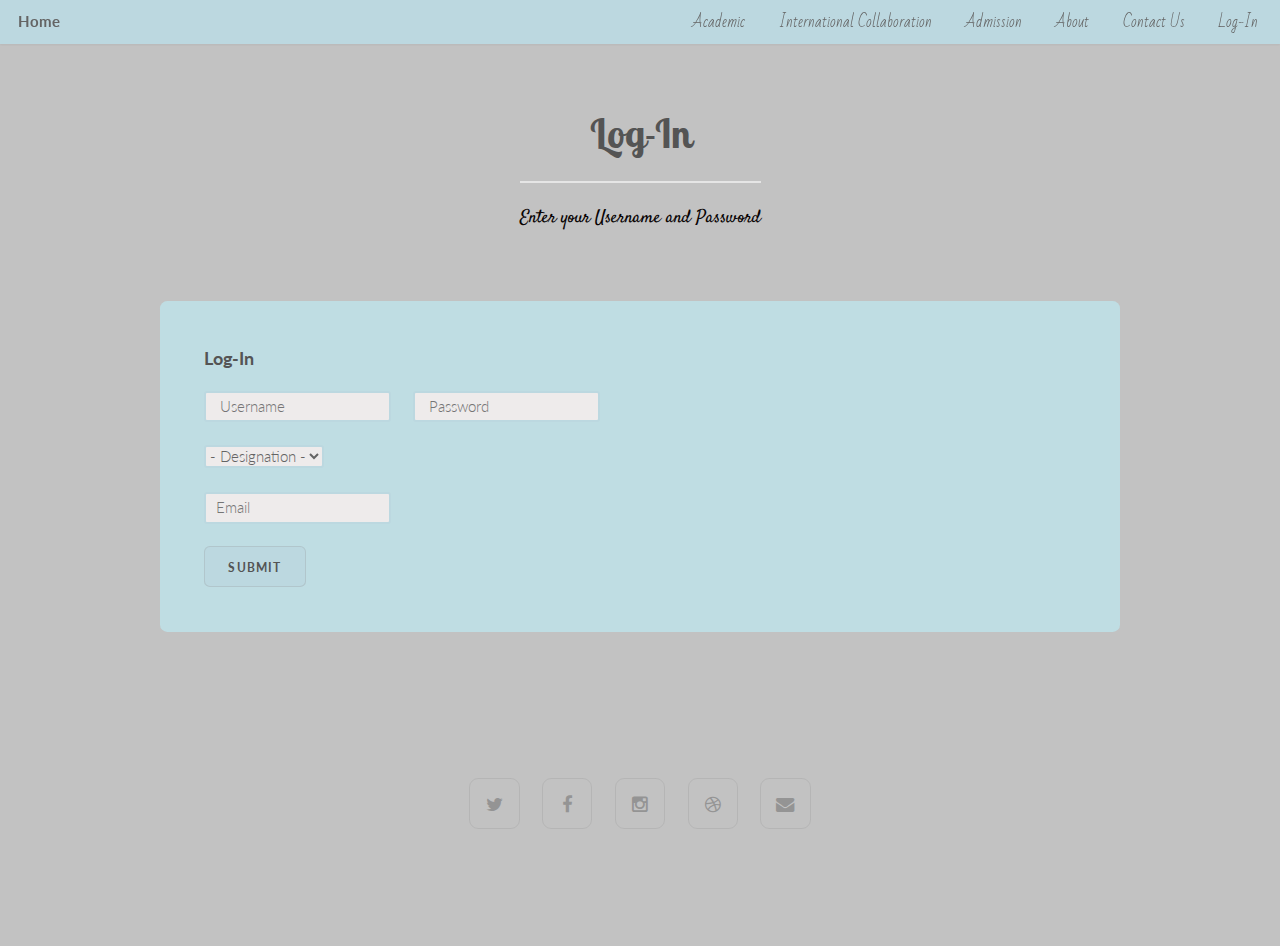
<file: login.html>
<!DOCTYPE HTML>

<html>
	<head>
		<title> </title>
		<meta http-equiv="content-type" content="text/html; charset=utf-8" />
		<meta name="description" content="" />
		<meta name="keywords" content="" />
		<!--[if lte IE 8]><script src="css/ie/html5shiv.js"></script><![endif]-->
		<script src="js/jquery.min.js"></script>
		<script src="js/jquery.dropotron.min.js"></script>
		<script src="js/jquery.scrollgress.min.js"></script>
		<script src="js/jquery.scrolly.min.js"></script>
		<script src="js/jquery.slidertron.min.js"></script>
		<script src="js/skel.min.js"></script>
		<script src="js/skel-layers.min.js"></script>
		<script src="js/init.js"></script>
		<noscript>
			<link rel="stylesheet" href="css/skel.css" />
			<link rel="stylesheet" href="css/style.css" />
			<link rel="stylesheet" href="css/style-xlarge.css" />
		</noscript>
		<!--[if lte IE 9]><link rel="stylesheet" href="css/ie/v9.css" /><![endif]-->
		<!--[if lte IE 8]><link rel="stylesheet" href="css/ie/v8.css" /><![endif]-->
	</head>
	<style>
	#round1 {
    border: 2px solid #BCD8E0 ;
	background-color: #EEEBEB;
    border-radius: 3px;
}
	body {
	background-color: #C2C2C2
	
	
	}
	#r {
	background-color: #BCD8E0
	}
	</style>
	<body>
		<!-- Header -->
			<header id="header" class="skel-layers-fixed">
			<h1><a href="index.html">Home</a></h1>	
				<nav id="nav">
					<ul>
						<li><a href="academic.html">Academic</a></li>
						<li><a href="InternationCollaboration.html">International Collaboration</a></li>
						<li><a href="Admission.html">Admission</a></li>
						<li><a href="About.html">About</a></li>
						<li><a href="Contact.html">Contact Us</a></li>
						
						<li><a href="login.html">Log-In</a></li>
					</ul>
				</nav>
			</header>

		<!-- Main -->
			<section id="main" class="wrapper style1">
				<header class="major">
					<h2>Log-In</h2>
					<p style="color:#090404;">Enter your Username and Password</p>
				</header>
				<div class="container">
						
					<!-- Content -->
						<section id="content">

							<!-- Text -->
								

							<!-- Lists -->
								

							<!-- Table -->
								
									

							<!-- Buttons -->
								

							<!-- Form -->
								<section>
									<h3>Log-In</h3>
									
										<div class="row uniform">
											<div >
									<input id="round1" type="text" name="Username"  value="" placeholder="   Username" />
								</div>
											<div >
												<input id="round1" type="password" name="password"  value="" placeholder="   Password" />
											</div>
										</div>
										<div class="row uniform">
											<div class="12u">
												
													<select name="  category" id="round1">
														<option id="round1" value="">  - Designation -</option>
														<option value="1">Faculty</option>
														<option value="1">Student</option>
														
													</select>
												
											</div>
										</div>
										
										
										<div class="row uniform">
											<div >
												<input id="round1" type="email" name="email" id="email" value="" placeholder="  Email" />
											</div>
										</div>
										<div class="row uniform">
											<div class="12u">
												<ul class="actions">
													<li><input id="r" type="submit" value="SUBMIT" /></li>
													
												</ul>
											</div>
										</div>
									
								</section>

							<!-- Image -->
								

						</section>

				</div>
			</section>
			
		<!-- Footer -->
			<footer id="footer">
				<ul class="icons">
					<li><a href="#" class="icon fa-twitter"><span class="label">Twitter</span></a></li>
					<li><a href="#" class="icon fa-facebook"><span class="label">Facebook</span></a></li>
					<li><a href="#" class="icon fa-instagram"><span class="label">Instagram</span></a></li>
					<li><a href="#" class="icon fa-dribbble"><span class="label">Dribbble</span></a></li>
					<li><a href="#" class="icon fa-envelope"><span class="label">Envelope</span></a></li>
				</ul>
				
				
			</footer>

	</body>
</html>
</file>
<file: css/style-xlarge.css>
/*
	Drift by Pixelarity
	pixelarity.com @pixelarity
	License: pixelarity.com/license
*/

/* Basic */

	body, input, select, textarea {
		font-size: 12pt;
	}

/* Banner */

	#banner {
		padding: 12em 0;
	}
</file>
<file: css/ie/v9.css>
/*
	Drift by Pixelarity
	pixelarity.com @pixelarity
	License: pixelarity.com/license
*/

/* Banner */

	#banner:after {
		display: none;
	}
</file>
<file: css/ie/v8.css>
/*
	Drift by Pixelarity
	pixelarity.com @pixelarity
	License: pixelarity.com/license
*/

/* Border Fix */

	.image,
	.image > img,
	.box,
	.slider .viewer,
	.slider .nav-next,
	.slider .nav-previous,
	#main > .container {
		-ms-behavior: url("css/ie/PIE.htc");
	}

	code,
	table td,
	ul.icons li .icon,
	.feature:before,
	input[type="submit"],
	input[type="reset"],
	input[type="button"],
	.button,
	input[type="text"],
	input[type="password"],
	input[type="email"],
	select,
	textarea {
		border: solid 1px #ccc;
	}

/* Box */

	.box {
		position: relative;
	}

		.box.post .image:first-child {
			margin: 0 0 2em;
			width: 100%;
		}

/* Header */

	#header {
		border-bottom: solid 1px #ccc;
	}

		#header.alt {
			border-bottom: 0;
		}

	.dropotron {
		border: solid 1px #ccc;
	}

		.dropotron.level-0 {
			margin-top: -4px;
			border-top: 0;
		}

			.dropotron.level-0:before {
				display: none;
			}

/* Banner */

	#banner {
		background-image: url("../../images/banner.jpg");
		background-repeat: no-repeat;
		background-size: cover;
		-ms-behavior: url("css/ie/backgroundsize.min.htc");
	}
</file>
<file: css/skel.css>
/* Resets (http://meyerweb.com/eric/tools/css/reset/ | v2.0 | 20110126 | License: none (public domain)) */

	html,body,div,span,applet,object,iframe,h1,h2,h3,h4,h5,h6,p,blockquote,pre,a,abbr,acronym,address,big,cite,code,del,dfn,em,img,ins,kbd,q,s,samp,small,strike,strong,sub,sup,tt,var,b,u,i,center,dl,dt,dd,ol,ul,li,fieldset,form,label,legend,table,caption,tbody,tfoot,thead,tr,th,td,article,aside,canvas,details,embed,figure,figcaption,footer,header,hgroup,menu,nav,output,ruby,section,summary,time,mark,audio,video{margin:0;padding:0;border:0;font-size:100%;font:inherit;vertical-align:baseline;}article,aside,details,figcaption,figure,footer,header,hgroup,menu,nav,section{display:block;}body{line-height:1;}ol,ul{list-style:none;}blockquote,q{quotes:none;}blockquote:before,blockquote:after,q:before,q:after{content:'';content:none;}table{border-collapse:collapse;border-spacing:0;}body{-webkit-text-size-adjust:none}

/* Box Model */

	*, *:before, *:after {
		-moz-box-sizing: border-box;
		-webkit-box-sizing: border-box;
		box-sizing: border-box;
	}

/* Container */

	body {
		/* min-width: (containers) */
		min-width: 1200px;
	}

	.container {
		margin-left: auto;
		margin-right: auto;
		
		/* width: (containers) */
		width: 1200px;
	}

	/* Modifiers */

		/* 125% */
			.container.\31 25\25 {
				width: 100%;
				
				/* max-width: (containers * 1.25) */
				max-width: 1500px;

				/* min-width: (containers) */
				min-width: 1200px;
			}

		/* 75% */
			.container.\37 5\25 {
				
				/* width: (containers * 0.75) */
				width: 900px;

			}

		/* 50% */
			.container.\35 0\25 {
				
				/* width: (containers * 0.50) */
				width: 600px;

			}

		/* 25% */
			.container.\32 5\25 {
				
				/* width: (containers * 0.25) */
				width: 300px;

			}

/* Grid */

	.row {
		border-bottom: solid 1px transparent;
	}
	
	.row > * {
		float: left;
	}
	
	.row:after, .row:before {
		content: '';
		display: block;
		clear: both;
		height: 0;
	}
	
	.row.uniform > * > :first-child {
		margin-top: 0;
	}
	
	.row.uniform > * > :last-child {
		margin-bottom: 0;
	}

	/* Gutters */

		/* Normal */
		
			.row > * {
				/* padding: (gutters.horizontal) 0 0 (gutters.vertical) */
				padding: 0 0 0 2em;
			}

			.row {
				/* margin: -(gutters.horizontal) 0 0 -(gutters.vertical) */
				margin: 0 0 0 -2em;
			}
			
			.row.uniform > * {
				/* padding: (gutters.vertical) 0 0 (gutters.vertical) */
				padding: 2em 0 0 2em;
			}

			.row.uniform {
				/* margin: -(gutters.vertical) 0 0 -(gutters.vertical) */
				margin: -2em 0 0 -2em;
			}
			
		/* 200% */
		
			.row.\32 00\25 > * {
				/* padding: (gutters.horizontal) 0 0 (gutters.vertical) */
				padding: 0 0 0 4em;
			}

			.row.\32 00\25 {
				/* margin: -(gutters.horizontal) 0 0 -(gutters.vertical) */
				margin: 0 0 0 -4em;
			}

			.row.uniform.\32 00\25 > * {
				/* padding: (gutters.vertical) 0 0 (gutters.vertical) */
				padding: 4em 0 0 4em;
			}

			.row.uniform.\32 00\25 {
				/* margin: -(gutters.vertical) 0 0 -(gutters.vertical) */
				margin: -4em 0 0 -4em;
			}

		/* 150% */
		
			.row.\31 50\25 > * {
				/* padding: (gutters.horizontal) 0 0 (gutters.vertical) */
				padding: 0 0 0 1.5em;
			}

			.row.\31 50\25 {
				/* margin: -(gutters.horizontal) 0 0 -(gutters.vertical) */
				margin: 0 0 0 -1.5em;
			}

			.row.uniform.\31 50\25 > * {
				/* padding: (gutters.vertical) 0 0 (gutters.vertical) */
				padding: 1.5em 0 0 1.5em;
			}

			.row.uniform.\31 50\25 {
				/* margin: -(gutters.vertical) 0 0 -(gutters.vertical) */
				margin: -1.5em 0 0 -1.5em;
			}

		/* 50% */
		
			.row.\35 0\25 > * {
				/* padding: (gutters.horizontal) 0 0 (gutters.vertical) */
				padding: 0 0 0 1em;
			}

			.row.\35 0\25 {
				/* margin: -(gutters.horizontal) 0 0 -(gutters.vertical) */
				margin: 0 0 0 -1em;
			}

			.row.uniform.\35 0\25 > * {
				/* padding: (gutters.vertical) 0 0 (gutters.vertical) */
				padding: 1em 0 0 1em;
			}

			.row.uniform.\35 0\25 {
				/* margin: -(gutters.vertical) 0 0 -(gutters.vertical) */
				margin: -1em 0 0 -1em;
			}

		/* 25% */
		
			.row.\32 5\25 > * {
				/* padding: (gutters.horizontal) 0 0 (gutters.vertical) */
				padding: 0 0 0 0.5em;
			}

			.row.\32 5\25 {
				/* margin: -(gutters.horizontal) 0 0 -(gutters.vertical) */
				margin: 0 0 0 -0.5em;
			}

			.row.uniform.\32 5\25 > * {
				/* padding: (gutters.vertical) 0 0 (gutters.vertical) */
				padding: 0.5em 0 0 0.5em;
			}

			.row.uniform.\32 5\25 {
				/* margin: -(gutters.vertical) 0 0 -(gutters.vertical) */
				margin: -0.5em 0 0 -0.5em;
			}

		/* 0% */
		
			.row.\30 \25 > * {
				/* padding: (gutters.horizontal) 0 0 (gutters.vertical) */
				padding: 0;
			}

			.row.\30 \25 {
				/* margin: -(gutters.horizontal) 0 0 -(gutters.vertical) */
				margin: 0;
			}

	/* Cells */

		.\31 2u, .\31 2u\24, .\31 2u\28 1\29, .\31 2u\24\28 1\29 { width: 100%; clear: none; }
		.\31 1u, .\31 1u\24, .\31 1u\28 1\29, .\31 1u\24\28 1\29 { width: 91.6666666667%; clear: none; }
		.\31 0u, .\31 0u\24, .\31 0u\28 1\29, .\31 0u\24\28 1\29 { width: 83.3333333333%; clear: none; }
		.\39 u, .\39 u\24, .\39 u\28 1\29, .\39 u\24\28 1\29 { width: 75%; clear: none; }
		.\38 u, .\38 u\24, .\38 u\28 1\29, .\38 u\24\28 1\29 { width: 66.6666666667%; clear: none; }
		.\37 u, .\37 u\24, .\37 u\28 1\29, .\37 u\24\28 1\29 { width: 58.3333333333%; clear: none; }
		.\36 u, .\36 u\24, .\36 u\28 1\29, .\36 u\24\28 1\29 { width: 50%; clear: none; }
		.\35 u, .\35 u\24, .\35 u\28 1\29, .\35 u\24\28 1\29 { width: 41.6666666667%; clear: none; }
		.\34 u, .\34 u\24, .\34 u\28 1\29, .\34 u\24\28 1\29 { width: 33.3333333333%; clear: none; }
		.\33 u, .\33 u\24, .\33 u\28 1\29, .\33 u\24\28 1\29 { width: 25%; clear: none; }
		.\32 u, .\32 u\24, .\32 u\28 1\29, .\32 u\24\28 1\29 { width: 16.6666666667%; clear: none; }
		.\31 u, .\31 u\24, .\31 u\28 1\29, .\31 u\24\28 1\29 { width: 8.3333333333%; clear: none; }

		.\31 2u\24 + *, .\31 2u\24\28 1\29 + *,
		.\31 1u\24 + *, .\31 1u\24\28 1\29 + *,
		.\31 0u\24 + *, .\31 0u\24\28 1\29 + *,
		.\39 u\24 + *, .\39 u\24\28 1\29 + *,
		.\38 u\24 + *, .\38 u\24\28 1\29 + *,
		.\37 u\24 + *, .\37 u\24\28 1\29 + *,
		.\36 u\24 + *, .\36 u\24\28 1\29 + *,
		.\35 u\24 + *, .\35 u\24\28 1\29 + *,
		.\34 u\24 + *, .\34 u\24\28 1\29 + *,
		.\33 u\24 + *, .\33 u\24\28 1\29 + *,
		.\32 u\24 + *, .\32 u\24\28 1\29 + *,
		.\31 u\24  + *,  .\31 u\24\28 1\29 + * {
			clear: left;
		}
			
		.\-11u { margin-left: 91.6666666667% }
		.\-10u { margin-left: 83.3333333333% }
		.\-9u { margin-left: 75% }
		.\-8u { margin-left: 66.6666666667% }
		.\-7u { margin-left: 58.3333333333% }
		.\-6u { margin-left: 50% }
		.\-5u { margin-left: 41.6666666667% }
		.\-4u { margin-left: 33.3333333333% }
		.\-3u { margin-left: 25% }
		.\-2u { margin-left: 16.6666666667% }
		.\-1u { margin-left: 8.3333333333% }
</file>
<file: css/style.css>
@import url(font-awesome.min.css);
@import url("http://fonts.googleapis.com/css?family=Lato:300,700");
@import url('https://fonts.googleapis.com/css?family=Bad+Script|Cinzel|Lobster+Two|Metamorphous|Poiret+One|Satisfy');


/*
	Drift by Pixelarity
	pixelarity.com @pixelarity
	License: pixelarity.com/license
*/

/* Basic */

	body {
		background: #fff;
	}

		body.is-loading * {
			-moz-animation: none !important;
			-webkit-animation: none !important;
			-o-animation: none !important;
			-ms-animation: none !important;
			animation: none !important;
			-moz-transition: none !important;
			-webkit-transition: none !important;
			-o-transition: none !important;
			-ms-transition: none !important;
			transition: none !important;
		}

	body, input, select, textarea {
		color: #646464;
		font-family: "Lato", Helvetica, sans-serif;
		font-size: 15pt;
		font-weight: 300;
		line-height: 1.75em;
	}

	a {
		-moz-transition: color 0.2s ease-in-out, border-color 0.2s ease-in-out;
		-webkit-transition: color 0.2s ease-in-out, border-color 0.2s ease-in-out;
		-o-transition: color 0.2s ease-in-out, border-color 0.2s ease-in-out;
		-ms-transition: color 0.2s ease-in-out, border-color 0.2s ease-in-out;
		transition: color 0.2s ease-in-out, border-color 0.2s ease-in-out;
		color: #e0555a;
		text-decoration: none;
		border-bottom: dotted 1px;
	}

		a:hover {
			text-decoration: none;
			color: #e0555a !important;
			border-bottom-color: transparent;
		}

	strong, b {
		color: #545454;
		font-weight: 700;
	}

	em, i {
		font-style: italic;
	}

	p {
		margin: 0 0 2em 0;
	}

	h1, h2, h3, h4, h5, h6 {
		color: #545454;
		font-weight: 700;
		line-height: 1em;
		margin: 0 0 1em 0;
		letter-spacing: -0.01em;
	}

		h1 a, h2 a, h3 a, h4 a, h5 a, h6 a {
			color: inherit;
			text-decoration: none;
		}

	h2 {
		font-size: 1.75em;
		line-height: 1.5em;
	}

	h3 {
		font-size: 1.25em;
		line-height: 1.5em;
	}

	h4 {
		font-size: 1.1em;
		line-height: 1.5em;
	}

	h5 {
		font-size: 0.9em;
		line-height: 1.5em;
	}

	h6 {
		font-size: 0.7em;
		line-height: 1.5em;
	}

	sub {
		font-size: 0.8em;
		position: relative;
		top: 0.5em;
	}

	sup {
		font-size: 0.8em;
		position: relative;
		top: -0.5em;
	}

	hr {
		border: 0;
		border-bottom: solid 1px rgba(144, 144, 144, 0.25);
		margin: 2em 0;
	}

		hr.major {
			margin: 3em 0;
		}

	blockquote {
		border-left: solid 4px rgba(144, 144, 144, 0.25);
		font-style: italic;
		margin: 0 0 2em 0;
		padding: 0.5em 0 0.5em 2em;
	}

	code {
		background: rgba(144, 144, 144, 0.075);
		border-radius: 0.5em;
		border: solid 1px rgba(144, 144, 144, 0.25);
		font-family: "Courier New", monospace;
		font-size: 0.9em;
		margin: 0 0.25em;
		padding: 0.25em 0.65em;
	}

	pre {
		-webkit-overflow-scrolling: touch;
		font-family: "Courier New", monospace;
		font-size: 0.9em;
		margin: 0 0 2em 0;
	}

		pre code {
			display: block;
			line-height: 1.75em;
			padding: 1em 1.5em;
			overflow-x: auto;
		}

	.align-left {
		text-align: left;
	}

	.align-center {
		text-align: center;
	}

	.align-right {
		text-align: right;
	}

/* Section/Article */

	section.special, article.special {
		text-align: center;
	}

	header p {
		color: #949494;
		position: relative;
		margin: 0 0 1.5em 0;
	}

	header h2 + p {
		font-size: 1.25em;
		margin-top: -1em;
		line-height: 1.75em;
	}

	header h3 + p {
		font-size: 1.1em;
		margin-top: -0.85em;
		line-height: 1.5em;
	}

	header h4 + p,
	header h5 + p,
	header h6 + p {
		font-size: 0.9em;
		margin-top: -0.75em;
		line-height: 1.5em;
	}

	header.major {
		text-align: center;
	}

		header.major h2 {
			font-size: 2.35em;
			font-family: 'Lobster Two', cursive;
		}

		header.major p {
			font-family: 'Satisfy', cursive;
			margin: -1em 0 3.5em 0;
		}

/* Form */
#main {
		padding: 4em 0;
	}

		#main > header {
			text-align: center;
			margin: 0 0 3em 0;
		}

			#main > header h2 {
				font-size: 2.75em;
				margin: 0;
			}

			#main > header p {
				border-top: solid 2px #e5e5e5;
				color: #777;
				display: inline-block;
				font-style: normal;
				margin: 1em 0 0 0;
				padding: 1em 0 1.25em 0;
			}

	body.landing #main {
		margin-top: -14em;
	}


	

/* Box */

	

/* Icon */

	.icon {
		text-decoration: none;
		border-bottom: none;
		position: relative;
	}

		.icon:before {
			-moz-osx-font-smoothing: grayscale;
			-webkit-font-smoothing: antialiased;
			font-family: FontAwesome;
			font-style: normal;
			font-weight: normal;
			text-transform: none !important;
		}

		.icon > .label {
			display: none;
		}

/* Image */

	

/* List */

	ol {
		list-style: decimal;
		margin: 0 0 2em 0;
		padding-left: 1.25em;
	}

		ol li {
			padding-left: 0.25em;
		}

	ul {
		list-style: disc;
		margin: 0 0 2em 0;
		padding-left: 1em;
	}

		ul li {
			padding-left: 0.5em;
		}

		ul.alt {
			list-style: none;
			padding-left: 0;
		}

			ul.alt li {
				border-top: solid 1px rgba(144, 144, 144, 0.25);
				padding: 0.5em 0;
			}

				ul.alt li:first-child {
					border-top: 0;
					padding-top: 0;
				}

		ul.icons {
			cursor: default;
			list-style: none;
			padding-left: 0;
		}

			ul.icons li {
				display: inline-block;
				padding: 0 1.25em 0 0;
			}

				ul.icons li:last-child {
					padding-right: 0 !important;
				}

				ul.icons li .icon {
					border-radius: 0.5em;
					border: solid 1px rgba(144, 144, 144, 0.25);
					color: #949494 !important;
					display: inline-block;
					font-size: 1.25em;
					height: 2.75em;
					line-height: 2.75em;
					text-align: center;
					width: 2.75em;
				}

				ul.icons li a.icon {
					-moz-transition: background-color 0.2s ease-in-out, color 0.2s ease-in-out;
					-webkit-transition: background-color 0.2s ease-in-out, color 0.2s ease-in-out;
					-o-transition: background-color 0.2s ease-in-out, color 0.2s ease-in-out;
					-ms-transition: background-color 0.2s ease-in-out, color 0.2s ease-in-out;
					transition: background-color 0.2s ease-in-out, color 0.2s ease-in-out;
				}

					ul.icons li a.icon:hover {
						background-color: rgba(144, 144, 144, 0.075);
					}

					ul.icons li a.icon:active {
						background-color: rgba(144, 144, 144, 0.2);
					}

		ul.actions {
			cursor: default;
			list-style: none;
			padding-left: 0;
		}

			ul.actions li {
				display: inline-block;
				padding: 0 1em 0 0;
				vertical-align: middle;
			}

				ul.actions li:last-child {
					padding-right: 0;
				}

			ul.actions.small li {
				padding: 0 0.5em 0 0;
			}

			ul.actions.vertical li {
				display: block;
				padding: 1em 0 0 0;
			}

				ul.actions.vertical li:first-child {
					padding-top: 0;
				}

				ul.actions.vertical li > * {
					margin-bottom: 0;
				}

			ul.actions.vertical.small li {
				padding: 0.5em 0 0 0;
			}

				ul.actions.vertical.small li:first-child {
					padding-top: 0;
				}

			ul.actions.fit {
				display: table;
				margin-left: -1em;
				padding: 0;
				table-layout: fixed;
				width: calc(100% + 1em);
			}

				ul.actions.fit li {
					display: table-cell;
					padding: 0 0 0 1em;
				}

					ul.actions.fit li > * {
						margin-bottom: 0;
					}

				ul.actions.fit.small {
					margin-left: -0.5em;
					width: calc(100% + 0.5em);
				}

					ul.actions.fit.small li {
						padding: 0 0 0 0.5em;
					}

		ul.menu {
			line-height: 1em;
			list-style: none;
			padding: 0;
		}

			ul.menu li {
				border-left: solid 1px rgba(144, 144, 144, 0.25);
				display: inline-block;
				margin-left: 1em;
				padding-left: 1em;
			}

				ul.menu li:first-child {
					border-left: 0;
					margin-left: 0;
					padding-left: 0;
				}

	dl {
		margin: 0 0 2em 0;
	}

/* Table */

	

/* Button */

	input[type="submit"],
	input[type="reset"],
	input[type="button"],
	.button {
		-moz-appearance: none;
		-webkit-appearance: none;
		-o-appearance: none;
		-ms-appearance: none;
		appearance: none;
		-moz-transition: background-color 0.2s ease-in-out, color 0.2s ease-in-out;
		-webkit-transition: background-color 0.2s ease-in-out, color 0.2s ease-in-out;
		-o-transition: background-color 0.2s ease-in-out, color 0.2s ease-in-out;
		-ms-transition: background-color 0.2s ease-in-out, color 0.2s ease-in-out;
		transition: background-color 0.2s ease-in-out, color 0.2s ease-in-out;
		background-color: transparent;
		border-radius: 0.5em;
		border: solid 1px rgba(144, 144, 144, 0.25) !important;
		color: #545454 !important;
		cursor: pointer;
		display: inline-block;
		font-size: 0.8em;
		font-weight: 700;
		height: 3.5em;
		letter-spacing: 0.1em;
		line-height: 3.5em;
		overflow: hidden;
		padding: 0 2em;
		text-align: center;
		text-decoration: none;
		text-overflow: ellipsis;
		text-transform: uppercase;
		white-space: nowrap;
	}

		


/* Slider */

	.slider {
		position: relative;
	}

		.slider .viewer {
			position: relative;
			border-radius: 0.5em;
			border: solid 1.5em #fff;
			height: 20em;
			margin: 0 auto;
			overflow: hidden;
			width: 80%;
		}

		.slider .slide img {
			border-radius: 0.375em;
			display: block;
			width: 100%;
		}

		.slider .nav-next,
		.slider .nav-previous {
			text-decoration: none;
			background: #fff;
			border-radius: 100%;
			color: #ddd;
			cursor: pointer;
			display: block;
			font-size: 3em;
			height: 1.25em;
			line-height: 1.15em;
			margin-top: -0.5em;
			position: absolute;
			text-align: center;
			top: 50%;
			width: 1.25em;
		}

			.slider .nav-next:before,
			.slider .nav-previous:before {
				-moz-osx-font-smoothing: grayscale;
				-webkit-font-smoothing: antialiased;
				font-family: FontAwesome;
				font-style: normal;
				font-weight: normal;
				text-transform: none !important;
			}

			.slider .nav-next:before,
			.slider .nav-previous:before {
				position: relative;
			}

		.slider .nav-next {
			right: 0;
		}

			.slider .nav-next:before {
				content: '\f105';
				right: -0.05em;
			}

		.slider .nav-previous {
			left: 0;
		}

			.slider .nav-previous:before {
				content: '\f104';
				left: -0.05em;
			}


			
	.wrapper.style2 {
			background: #ffffff;
		}
	

	.feature {
		text-decoration: none;
		padding-left: 6.5em;
		position: relative;
		text-align: left;
	}

		.feature:before {
			-moz-osx-font-smoothing: grayscale;
			-webkit-font-smoothing: antialiased;
			font-family: FontAwesome;
			font-style: normal;
			font-weight: normal;
			text-transform: none !important;
		}

		.feature:before {
			border-radius: 0.5em;
			border: solid 1px rgba(144, 144, 144, 0.25);
			color: #e0555a;
			display: inline-block;
			font-size: 2.25em;
			height: 2em;
			left: 0;
			line-height: 2em;
			position: absolute;
			text-align: center;
			top: 0;
			width: 2em;
		}

		.feature h3 {
			margin: 0 0 0.7em 0;
		}
			
/* Header */

	#skel-layers-wrapper {
		padding-top: 3em;
	}

	body.landing #skel-layers-wrapper {
		padding-top: 0;
	}
	

	#header {
		background-color: #BCD8E0;
		box-shadow: 0 1px 2px 0 rgba(0, 0, 0, 0.05);
		color: inherit;
		cursor: default;
		height: 3em;
		left: 0;
		line-height: 3em;
		position: fixed;
		top: 0;
		width: 100%;
		z-index: 10000;
	}

		#header.reveal {
			-moz-animation: reveal-header 0.5s;
			-webkit-animation: reveal-header 0.5s;
			-o-animation: reveal-header 0.5s;
			-ms-animation: reveal-header 0.5s;
			animation: reveal-header 0.5s;
		}

		#header.alt {
			-moz-animation: none;
			-webkit-animation: none;
			-o-animation: none;
			-ms-animation: none;
			animation: none;
			background-color: transparent;
			box-shadow: none;
			color: #fff;
		}

		#header h1 {
			color: inherit;
			font-size: 1em;
			height: inherit;
			left: 1.25em;
			line-height: inherit;
			margin: 0;
			padding: 0;
			position: absolute;
			top: 0;
		}

			#header h1 span {
				font-weight: 300;
			}

			#header h1 a {
				border: 0;
			}

		#header nav {
			height: inherit;
			line-height: inherit;
			position: absolute;
			right: 1.5em;
			top: 0;
			vertical-align: middle;
		}

			#header nav > ul {
				list-style: none;
				margin: 0;
				padding-left: 0;
			}

				#header nav > ul > li {
					border-radius: 0.5em;
					display: inline-block;
					margin-left: 2em;
					padding-left: 0;
				}

					#header nav > ul > li a {
						border: 0;
						color: inherit;
						font-family: 'Bad Script', cursive;
						display: inline-block;
						text-decoration: none;
					}

						#header nav > ul > li a.icon:before {
							margin-right: 0.5em;
						}

					#header nav > ul > li:first-child {
						margin-left: 0;
					}

					#header nav > ul > li .button {
						height: 2.25em;
						line-height: 2.25em;
						margin-bottom: 0;
						padding: 0 1em;
						position: relative;
						top: -0.075em;
						vertical-align: middle;
					}

					#header nav > ul > li > ul {
						display: none;
					}

		#header .container {
			position: relative;
		}

			#header .container h1 {
				left: 0;
			}

			#header .container nav {
				right: 0;
			}

	.dropotron {
		background: #fff;
		border-radius: 0.5em;
		box-shadow: 0 0 3px 1px rgba(0, 0, 0, 0.05);
		list-style: none;
		margin-top: -0.75em;
		min-width: 10em;
		padding: 0.75em 0;
	}

		.dropotron li {
			padding: 0;
		}

			.dropotron li a {
				-moz-transition: none !important;
				-webkit-transition: none !important;
				-o-transition: none !important;
				-ms-transition: none !important;
				transition: none !important;
				border: 0;
				box-shadow: inset 0 1px 0 0 rgba(144, 144, 144, 0.2);
				color: inherit;
				display: block;
				line-height: 2.25em;
				padding: 0 1em;
			}

			.dropotron li:first-child > a {
				box-shadow: none;
			}

			.dropotron li.active > a, .dropotron li:hover > a {
				background: #e0555a;
				color: #ffffff !important;
			}

		.dropotron.level-0 {
			font-size: 0.9em;
			margin-top: 1em;
		}

			.dropotron.level-0:before {
				-moz-transform: rotate(45deg);
				-webkit-transform: rotate(45deg);
				-o-transform: rotate(45deg);
				-ms-transform: rotate(45deg);
				transform: rotate(45deg);
				background: #BDDADF;
				content: '';
				display: block;
				height: 0.75em;
				position: absolute;
				right: 1.5em;
				top: -0.375em;
				width: 0.75em;
				box-shadow: inset 1px 1px 0 0 rgba(0, 0, 0, 0.075);
				box-shadow: -1px -1px 2px 0 rgba(0, 0, 0, 0.05);
			}

/* Banner */

	#banner {
		background-attachment: scroll,						fixed;
		background-color: #494d53;
		background-image: url("images/imagesss.jpg"), url("../images/e6.jpg");
		background-position: top left,					center center;
		background-repeat: repeat,						no-repeat;
		background-size: auto,						cover;
		color: #d1d2d4;
		padding: 16em 0;
		position: relative;
		text-align: center;
	}

		#banner:after {
			-moz-transition: opacity 2s ease-in-out;
			-webkit-transition: opacity 2s ease-in-out;
			-o-transition: opacity 2s ease-in-out;
			-ms-transition: opacity 2s ease-in-out;
			transition: opacity 4s ease-in-out;
			background: #3d4045;
			content: '';
			height: 100%;
			left: 0;
			opacity: 0;
			position: absolute;
			top: 0;
			width: 100%;
			z-index: 1;
		}

		#banner :last-child {
			margin-bottom: 0;
		}

		#banner h1, #banner h2, #banner h3, #banner h4, #banner h5, #banner h6 {
			color: #ffffff;
		}

		#banner .inner {
			position: relative;
			z-index: 2;
		}

		#banner .button {
			border-color: white !important;
			color: #ffffff !important;
		}

			#banner .button:hover {
				background-color: rgba(255, 255, 255, 0.075);
			}

			#banner .button:active {
				background-color: rgba(255, 255, 255, 0.2);
			}

		#banner h2 {
			font-size: 5.25em;
			font-family: 'Metamorphous', cursive;
			line-height: 1.25em;
			margin: 0 0 0.5em 0;
			padding: 0;
		}

		#banner p {
			font-size: 2.5em;
			margin-bottom: 1.15em;
			font-family: 'Poiret One', cursive;
		}

	body.is-loading #banner:after {
		opacity: 1.0;
	}

/* One */

	#one {
		padding-bottom: 0;
	}

		#one .slider .viewer {
			border-bottom-left-radius: 0;
			border-bottom-right-radius: 0;
			border-bottom: 0;
		}

		#one .slider .slide img {
			border-bottom-left-radius: 0;
			border-bottom-right-radius: 0;
		}

/* Main */

	#main > .container {
		position: relative;
		background: #BFDDE3;
		border-radius: 0.5em;
		margin-bottom: 2em;
		padding: 3em;
	}

		#main > .container > :last-child,
		#main > .container > :last-child > :last-child,
		#main > .container > :last-child > :last-child > :last-child {
			margin-bottom: 0;
		}
		
		
		

/* CTA */

	#cta {
		padding: 4em 0;
		text-align: center;
		vertical-align: middle;
	}

		#cta h2 {
			display: inline-block;
			margin: 0 1em 0 0;
			vertical-align: middle;
		}

		#cta .actions {
			display: inline-block;
			margin: 0;
		}

/* Footer */

	#footer {
		color: #949494;
		padding: 4em 0;
		text-align: center;
	}

		#footer .icons {
			margin: 0 0 4em 0;
		}

		#footer .menu a {
			color: inherit;
		}
</file>
